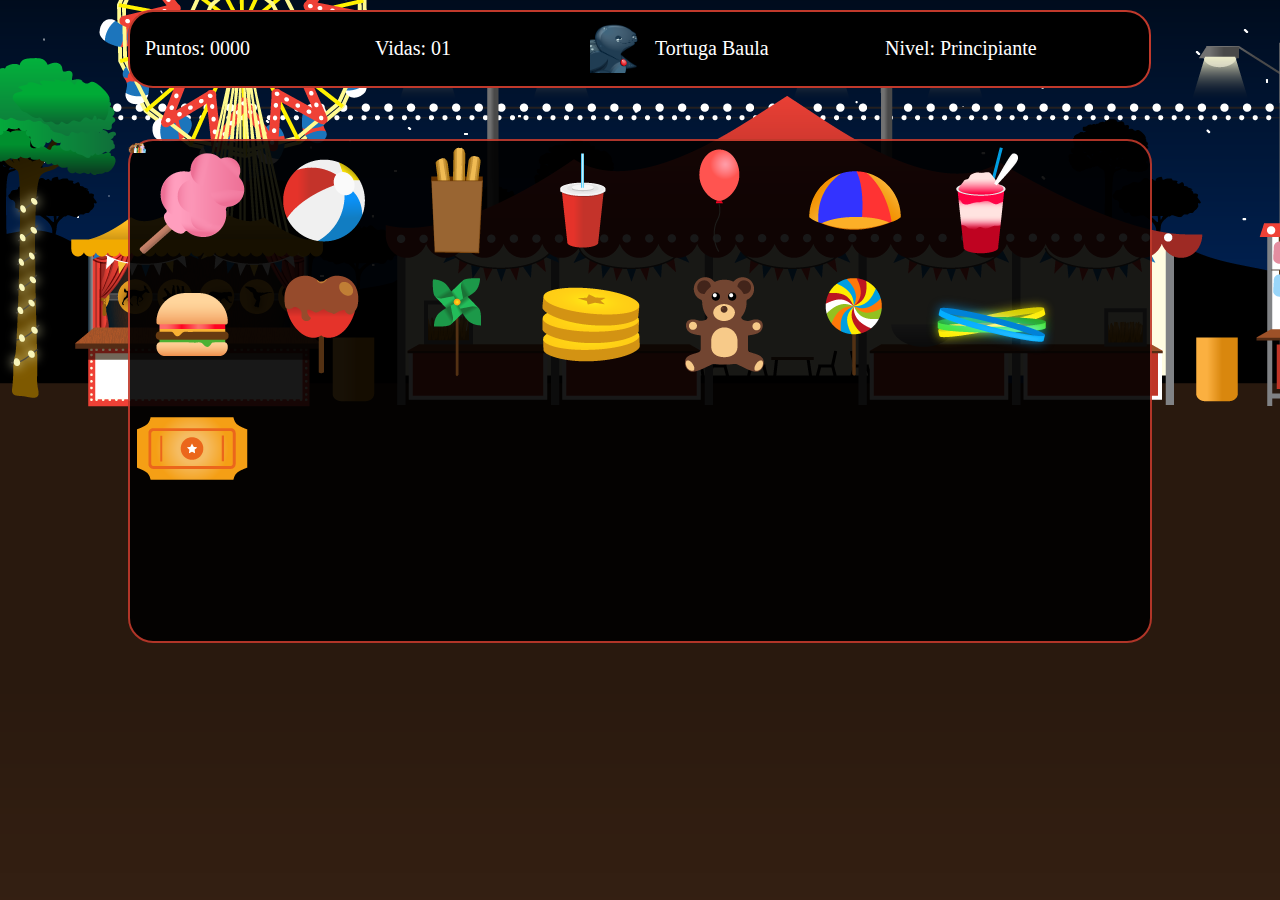
<file: views/mundo1/mundo1.html>
<!doctype html>
<html>
  <head>
    <meta charset="utf-8">
    <title>Programathon 2015</title>
    <link rel="stylesheet" href="../../style/mundos/mundo1.css" />
  </head>
  <body>
    <!--************Header************-->
    <header>
      <section class="estado">
        <div id="puntuacion" class="titulo"> 
          Puntos: <span id="spnPuntos">0000</span>
        </div>
        <div id="vida" class="titulo"> 
          Vidas: <span id="spnVidas">01</span> 
        </div>
        <div id="imagen">
          <span id="spnImagen">
            <img id="imgPersonaje" src="../../media/images/Personajes/Baula/mini_baula.png"/>
          </span>
        </div>
        <div id="datos" class="titulo"> 
          <span id="spnPersonaje"> Tortuga Baula </span>
        </div> 
        <div id="nivel" class="titulo"> 
          Nivel: 
          <span id="spnNivel"> Principiante </span>
        </div>
      </section> 
    </header>

    <!--************Main, aqui ingresan su codigo debajo de el div error-messages************-->
  <main>
    <div class="error-messages">
      <!--<p>Mensajes para el usuario</p>-->
    </div>
    <div id="parent">
      <canvas id="canvasMundo1"></canvas>
      <div id="imgMascarada" class="divJuego">
        <img id="mascaradas"  src="../../media/images/Mundo 1/CAMPOFERIAL/ELEMENTOS/FISERV-PROGRAMATHON-JUEGO-MUNDO-1-CAMPOFERIAL_MASCARADA.png" />
      </div>
      <div id="elementos" class="divJuego">
         <img id="algodon" src="../../media/images/Mundo 1/CAMPOFERIAL/ELEMENTOS/FISERV-PROGRAMATHON-JUEGO-MUNDO-1-CAMPOFERIAL_ALGODON.png" />
         <img id="bola" src="../../media/images/Mundo 1/CAMPOFERIAL/ELEMENTOS/FISERV-PROGRAMATHON-JUEGO-MUNDO-1-CAMPOFERIAL_BOLA.png" />
         <img id="churros" src="../../media/images/Mundo 1/CAMPOFERIAL/ELEMENTOS/FISERV-PROGRAMATHON-JUEGO-MUNDO-1-CAMPOFERIAL_CHURROS.png" />   
         <img id="gaseosa" src="../../media/images/Mundo 1/CAMPOFERIAL/ELEMENTOS/FISERV-PROGRAMATHON-JUEGO-MUNDO-1-CAMPOFERIAL_GASEOSA.png" />   
         <img id="globo" src="../../media/images/Mundo 1/CAMPOFERIAL/ELEMENTOS/FISERV-PROGRAMATHON-JUEGO-MUNDO-1-CAMPOFERIAL_GLOBO.png" />   
         <img id="gorra" src="../../media/images/Mundo 1/CAMPOFERIAL/ELEMENTOS/FISERV-PROGRAMATHON-JUEGO-MUNDO-1-CAMPOFERIAL_GORRA.png" />   
         <img id="granizado" src="../../media/images/Mundo 1/CAMPOFERIAL/ELEMENTOS/FISERV-PROGRAMATHON-JUEGO-MUNDO-1-CAMPOFERIAL_GRANIZADO.png" />   
         <img id="hamburguesa" src="../../media/images/Mundo 1/CAMPOFERIAL/ELEMENTOS/FISERV-PROGRAMATHON-JUEGO-MUNDO-1-CAMPOFERIAL_HAMBURGUESA.png" />   
         <img id="manzana" src="../../media/images/Mundo 1/CAMPOFERIAL/ELEMENTOS/FISERV-PROGRAMATHON-JUEGO-MUNDO-1-CAMPOFERIAL_MANZANA.png" />   
         <img id="molino" src="../../media/images/Mundo 1/CAMPOFERIAL/ELEMENTOS/FISERV-PROGRAMATHON-JUEGO-MUNDO-1-CAMPOFERIAL_MOLINO.png" />   
         <img id="monedas" src="../../media/images/Mundo 1/CAMPOFERIAL/ELEMENTOS/FISERV-PROGRAMATHON-JUEGO-MUNDO-1-CAMPOFERIAL_MONEDAS.png" />   
         <img id="oso" src="../../media/images/Mundo 1/CAMPOFERIAL/ELEMENTOS/FISERV-PROGRAMATHON-JUEGO-MUNDO-1-CAMPOFERIAL_OSO.png" />
         <img id="paleta" src="../../media/images/Mundo 1/CAMPOFERIAL/ELEMENTOS/FISERV-PROGRAMATHON-JUEGO-MUNDO-1-CAMPOFERIAL_PALETA.png" />   
         <img id="pulseras" src="../../media/images/Mundo 1/CAMPOFERIAL/ELEMENTOS/FISERV-PROGRAMATHON-JUEGO-MUNDO-1-CAMPOFERIAL_PULSERAS.png" />   
         <img id="tiquete" src="../../media/images/Mundo 1/CAMPOFERIAL/ELEMENTOS/FISERV-PROGRAMATHON-JUEGO-MUNDO-1-CAMPOFERIAL_TIQUETE.png" />   
         
      </div>
    </div>
  </main>
  <!--************Scripts ************-->
  <script src="../../js/jquery-2.1.4.min.js" type="application/javascript"></script>
  <script src="../../js/jquery-2.1.4.min.js" type="application/javascript"></script>

  <!--Aqui agregan el de uso personal-->
  <script src="../../js/mundo1/mundo1.js" type="text/javascript"></script>
</body>
</html>
</file>
<file: style/mundos/mundo1.css>
body {
    background: url('../../media/images/Mundo 1/CAMPOFERIAL/ELEMENTOS/FISERV-PROGRAMATHON-JUEGO-MUNDO-1-CAMPOFERIAL_FONDO.png');
    margin: 0 auto;
    height: 624px;
    width: 1024px;
}

/*@font-face {
    font-family: 'Super Mario Bros.';
    src: url('Super Mario Bros.ttf');
}*/

/***** Header *********/
header {
    background: #000000;
    border-radius: 25px;
    border: 2px solid #c0392b;
    font-size: 20px;
    height: 74px;
    margin-top: 10px;
    width: 1019px;
}
header .titulo{
    display: inline-block;
    float: left;
    color: #FFF;
    margin: 25px 15px;
    width: 200px;
}
header #imagen{
    display: inline-block;
    float: left;
    color: #FFF;
    margin: 11px 0px;
    width: 50px;
}
#imgPersonaje{
    width: 50px;
    height: 50px;
}
canvas{
    margin-top: 50px;
    background: #000;
    border: 2px solid #c0392b;
    border-radius: 25px;
    opacity: 0.9;

}
#mascaradas{
    height:10px;
    position:absolute;
    z-index: 3;
}
.desaparecer{
    display: none;
}

#parent{
    position:relative;
}
.divJuego{
    position: absolute;
    position: absolute;
    left: 0px;
    top: 55px;
}
#imgMascarada{
    z-index: 4;
}

#elementos{
    z-index: 2;
}
</file>
